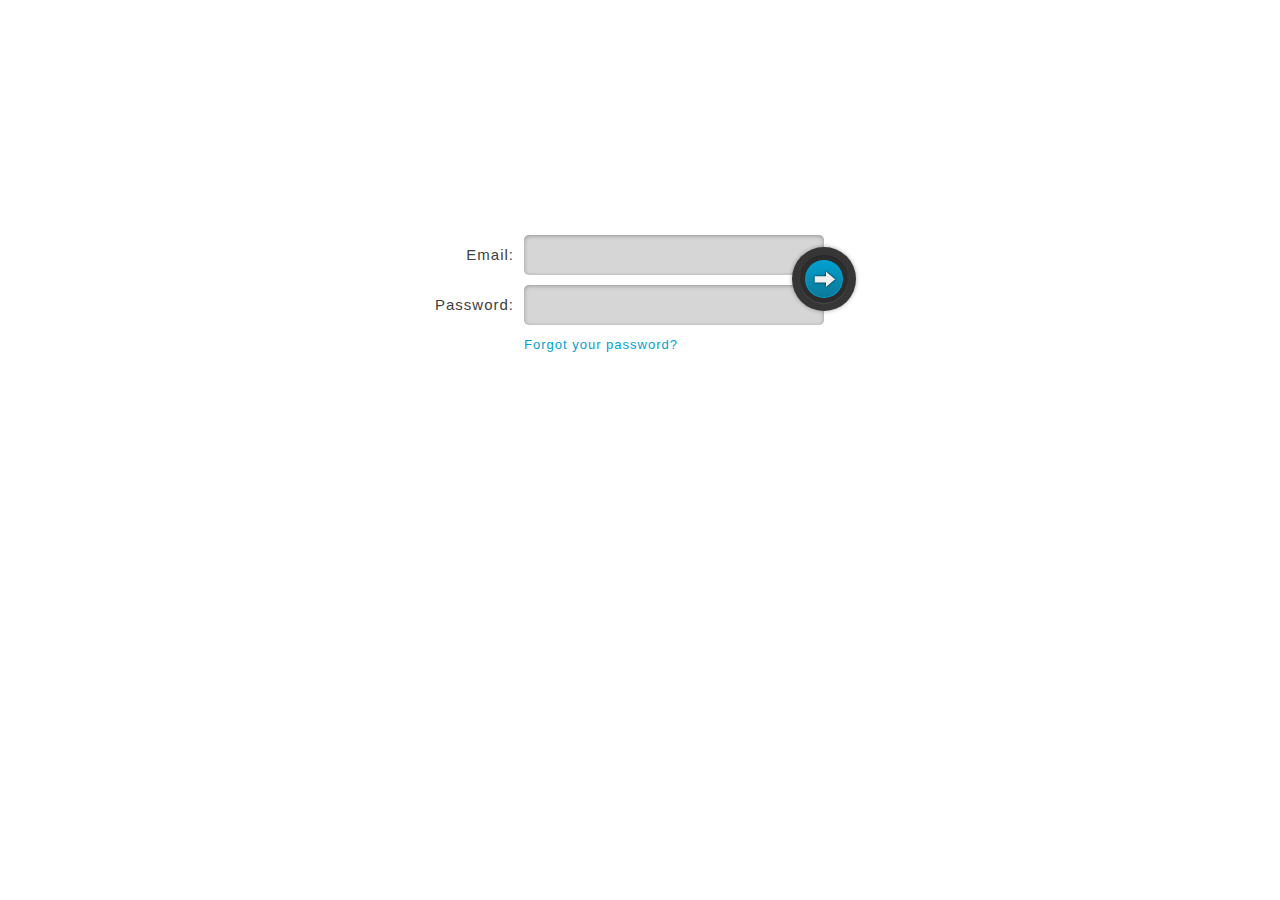
<file: osms-web/src/main/webapp/index.html>
<html>
	<head>
		<title>osms</title>
	</head>
	<body>
		<div id="content"></div>
		<link rel="stylesheet" type="text/css" href="./static/css/styles.css"/>
		<script data-main="./static/js/app.js" src="./static/js/require.js" type="text/javascript"></script>
	</body>
</html>
</file>
<file: osms-web/src/main/webapp/static/css/styles.css>
@import url(../css/login.css);
</file>
